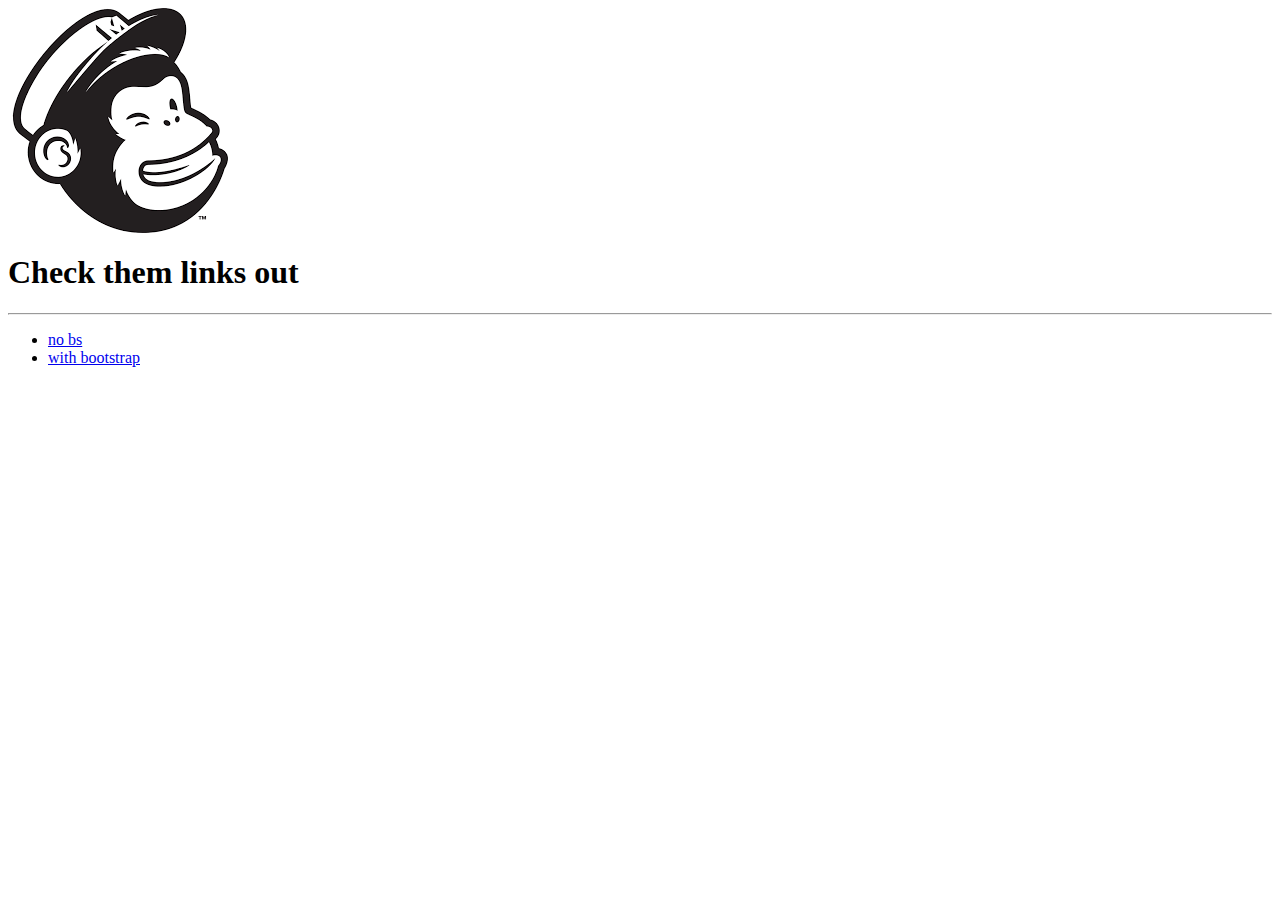
<file: index.html>
<html lang="en">

<head>
    <meta charset="UTF-8">
    <meta name="viewport" content="width=device-width, initial-scale=1.0">
    <meta http-equiv="X-UA-Compatible" content="ie=edge">
    <link rel="stylesheet" type="text/css" href="css/style.css">
    <title>Index</title>
</head>

<body>

    <!-- HEADER -->
    <header>
            <img id="img" src="img/4.png" alt="Logo">
            <h1>Check them links out</h1>
            <hr/>
    </header>

    <!-- NAV -->
    <nav>
        <ul>
            <li>
                <a href="portfolio.html">no bs</a>
            </li>
            <li>
                <a href="portfolio-bootstrap.html">with bootstrap</a>
            </li>
        </ul>
    </nav>

    <div class="filler">

    </div>
</body>

</html>
</file>
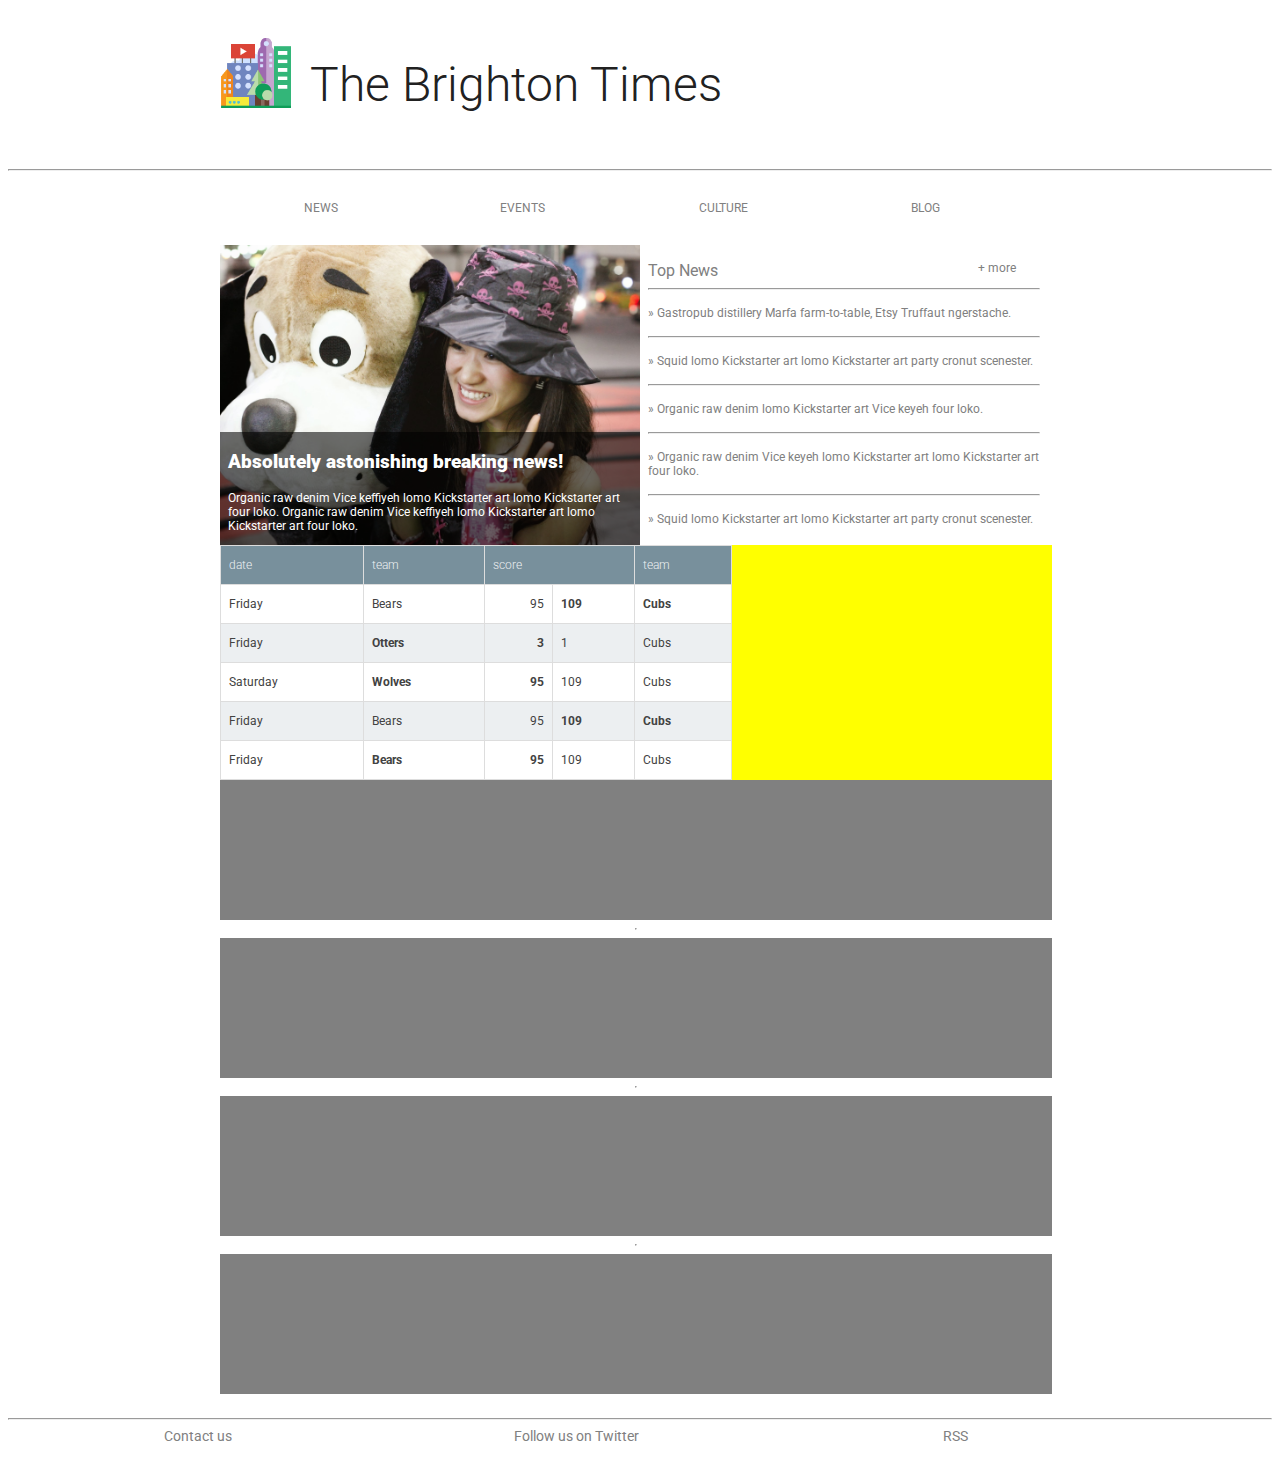
<file: portfolio.html>
<html lang="en">

<head>
  <meta charset="utf-8" />
  <meta name="viewport" content="width=device-width, initial-scale=1" />


  <link href="https://fonts.googleapis.com/css?family=Roboto:300,400,500" rel="stylesheet">
  <link rel="stylesheet" type="text/css" href="css/style.css">
  <title>Portfolio</title>
</head>

<body>

  <!-- HEADER -->
  <header>
    <div class="header">
      <img class="logo" src="img/city.png" alt="Logo">
      <h1 class="heading">The Brighton Times</h1>
    </div>
  </header>

  <hr/>
  <div class="body-and-nav">
    <!-- NAV -->
    <nav>
      <ul class="nav">
        <li class="nav-item">
          <a href="default.asp">NEWS</a>
        </li>
        <li class="nav-item">
          <a href="news.asp">EVENTS</a>
        </li>
        <li class="nav-item">
          <a href="contact.asp">CULTURE</a>
        </li>
        <li class="nav-item">
          <a href="about.asp">BLOG</a>
        </li>
      </ul>
    </nav>

    <div class="body">
      <!-- SECTION BREAKING NEWS-->
      <section class="breaking-news">
        <img class="breaking-news-image" src="img/breaking-news.jpg" alt="Logo">
        <div class="text-overlay">
          <h3>Absolutely astonishing breaking news!</h3>
          <p>Organic raw denim Vice keffiyeh lomo Kickstarter art lomo Kickstarter art four loko. Organic raw denim Vice keffiyeh
            lomo Kickstarter art lomo Kickstarter art four loko.</p>
        </div>

      </section>

      <!-- SECTION TOP NEWS-->
      <section class="top-news">
        <ul class="top-news-list">
          <li class="top-news-header">
            <p class="top-news-heading">Top News</p>
            <a class="more" href="default.asp">+ more</a>
          </li>
          <hr/>
          <li class="top-news-item">
            <a href="default.asp">» Gastropub distillery Marfa farm-to-table, Etsy Truffaut ngerstache.</a>
          </li>
          <hr/>
          <li class="top-news-item">
            <a href="news.asp">» Squid lomo Kickstarter art lomo Kickstarter art party cronut scenester.</a>
          </li>
          <hr/>
          <li class="top-news-item">
            <a href="contact.asp">» Organic raw denim lomo Kickstarter art Vice keyeh four loko.</a>
          </li>
          <hr/>
          <li class="top-news-item">
            <a href="about.asp">» Organic raw denim Vice keyeh lomo Kickstarter art lomo Kickstarter art four loko.</a>
          </li>
          <hr/>
          <li class="top-news-item">
            <a href="news.asp">» Squid lomo Kickstarter art lomo Kickstarter art party cronut scenester.</a>
          </li>
          <hr/>
          <li class="top-news-item">
            <a href="contact.asp">» Organic raw denim lomo Kickstarter art Vice keyeh four loko.</a>
          </li>
          <hr/>
          <li class="top-news-item">
            <a href="about.asp">» Organic raw denim Vice keyeh lomo Kickstarter art lomo Kickstarter art four loko.</a>
          </li>
        </ul>
      </section>

      <!-- SECTION TEAM SCORES-->
      <section class="team-scores">
        <table>
          <tr>
            <th>date</th>
            <th>team</th>
            <th colspan="2">score</th>
            <th>team</th>
          </tr>
          <tr>
            <td>Friday</td>
            <td>Bears</td>
            <td>95</td>
            <td class="winner">109</td>
            <td class="winner">Cubs</td>
          </tr>
          <tr>
            <td>Friday</td>
            <td class="winner">Otters</td>
            <td class="winner">3</td>
            <td>1</td>
            <td>Cubs</td>
          </tr>
          <tr>
            <td>Saturday</td>
            <td class="winner">Wolves</td>
            <td class="winner">95</td>
            <td>109</td>
            <td>Cubs</td>
          </tr>
          <tr>
            <td>Friday</td>
            <td>Bears</td>
            <td>95</td>
            <td class="winner">109</td>
            <td class="winner">Cubs</td>
          </tr>
          <tr>
            <td>Friday</td>
            <td class="winner">Bears</td>
            <td class="winner">95</td>
            <td>109</td>
            <td>Cubs</td>
          </tr>
        </table>
      </section>

      <!-- SECTION WEATHER FORECAST-->
      <section class="weather-forecast">
        <div class="weather-forecast-table">

        </div>
      </section>

      <!-- SECTION LATEST NEWS-->
      <section class="latest-news">
        <div class="latest-news-content">
        </div>
        <hr/>

        <div class="latest-news-content">
        </div>
        <hr/>
        
        <div class="latest-news-content">
        </div>
        <hr/>

        <div class="latest-news-content">
        </div>
      </section>
    </div>
  </div>

  <!-- FOOTER -->
  <footer>
    <div class="footer">
      <ul>
        <hr/>
        <li class="footer-item">
          <a href="default.asp">Contact us</a>
        </li>
        <li class="footer-item">
          <a href="news.asp">Follow us on Twitter</a>
        </li>
        <li class="footer-item">
          <a href="contact.asp">RSS</a>
        </li>
      </ul>
    </div>
  </footer>
</body>

</html>
</file>
<file: css/style.css>
* {
  font-family: 'Roboto';
}


.logo {
  height: 48px;
  width: auto;
  margin-top: 12px;
  vertical-align: top;
  margin-right: 1em;
}


.header {
  max-width: 840px;
  display:flex;
  text-align: center;
  align-self: center;
  flex-direction: row;
  margin-left: auto;
  margin-right: auto;
  margin-top: 24px;
  margin-bottom: 24px;
  font-weight: 300;
  color: #212121;
  width:100%;
}


.heading {
  display: inline;
  font-size: 24px;
  font-weight: 300;
}


.body-and-nav {
  max-width: 840px;
  margin-left: auto;
  margin-right: auto;
}


.nav {
  list-style-type: none;
  overflow: hidden;
  padding-left: 0px;
}


.nav-item {
  font-size: 12px;
  float: left;
  width: 24%;
}


.nav-item a {
  text-decoration: none;
  display: block;
  padding: 14px;
  color: gray;
  text-align: center;
}


.nav-item a:hover {
  color: black;
  text-decoration: underline;
}


.body {
  display:flex;
  flex-wrap:wrap;
  flex-direction: row;
  align-self: center;
  margin-left: auto;
  margin-right: auto;
  width:100%;
}


.breaking-news {
  order:1;
  position: relative;
}


.text-overlay {
  width: 100%;
  height: auto;
  position: absolute;
  bottom: 0px;
  left: 0px;
  margin: 0px;
  box-sizing: border-box;
  padding: 0px 8px;
  background: rgba(0, 0, 0, 0.568);
  color: white;
}


.breaking-news-image {
  width: 100%;
}

.breaking-news p {
  font-size: 12px;
}


.text-overlay h3 {
  font-weight: 950;
}


.top-news {
  order:2;
}


.top-news-list {
  box-sizing: border-box;
  margin-top: 16px;
  padding-left: 8px;
  list-style-type: none;
  width: 100%;
  height: 280;
  overflow: scroll;
}


.top-news-header {
  margin-bottom: 0px;
}


.top-news-heading {
  font-size: 16px;
  display: inline;
  color: gray;
}


.more {
  text-align: right;
  float: right;
  margin-right: 24px;
  text-decoration: none;
  color: gray;
  font-size: 12px;
}


.top-news-item a {
  text-decoration: none;
  color: gray;
}


.top-news-item {
  font-size: 12px;
  font-family: 'Roboto', sans-serif;
  padding: 8px 0px;
}


.team-scores {
  order:3;
  width: 100%;
}


.team-scores table {
  border-color: grey;
  box-sizing: border-box;
  border-collapse: collapse;
  width: 100%;
  height: auto;
}


.team-scores td,
.team-scores th {
  border: 1px solid #dddddd;
  text-align: left;
  padding: 12px 8px;
  font-size: 12px;
  color: #424242;
}


.team-scores td:nth-child(3) {
  text-align: right;
}


.team-scores th {
  background: #78909c;
  color: #eceff1;
  font-weight: 300;
}


.team-scores tr:nth-child(odd) {
  background: #eceff1;
}


.winner {
  font-weight: bold;
}


.weather-forecast {
  display:block;
  order:4;  
  width: 100%;
  height: 300px;
  background: yellow;
}


.latest-news {  width: 100%;

  order:5;
  display:flex;
  flex-direction: column;
  
}


.latest-news-content {
  display:block;
  width: 100%;
  height: 140px;
  background: gray;
}

.footer {
  clear: both;
  display:block;
}


.footer ul {
  list-style-type: none;
  overflow: hidden;
  padding-left: 0;
}


.footer-item {
  font-size: 14;
  float: left;
  font-family: 'Roboto', sans-serif;
  width: 30%;
}


.footer-item a {
  text-decoration: none;
  display: block;
  color: gray;
  text-align: center;
}


@media only screen and (min-width: 550px) {
  .logo {
    height: 72px;
  }


  .heading {
    font-size:48px;
  }


  .breaking-news {
    width: 61%;
    order:1
  }


  .weather-forecast{
    width: 38%;
    height: auto;
    background: yellow;
    order:2;
  }


  .team-scores {
    order:4;
  }


  .top-news {
    width:100%;
    order:3;
  }


  
}


@media only screen and (min-width: 700px) {
  .breaking-news {
    order:1;
    width: 50%;
    max-height: 300px;
    background-size: cover;
    object-position: center;
    object-fit: cover;
  }


  .top-news {
    order:2;
    width: 49%;
    max-height: 300px;
  }


  .team-scores {
    width: 61%;
    order:3;
  }


  .weather-forecast{
    order:4;
  }


  .breaking-news-image {
    height: 100%;
    background-size: cover;
    object-position: center;
    object-fit: cover;
  }

  
  .top-news-list {
    max-width: 400;
  }

  .latest-news {  width: 99%
    
  }
}
</file>
